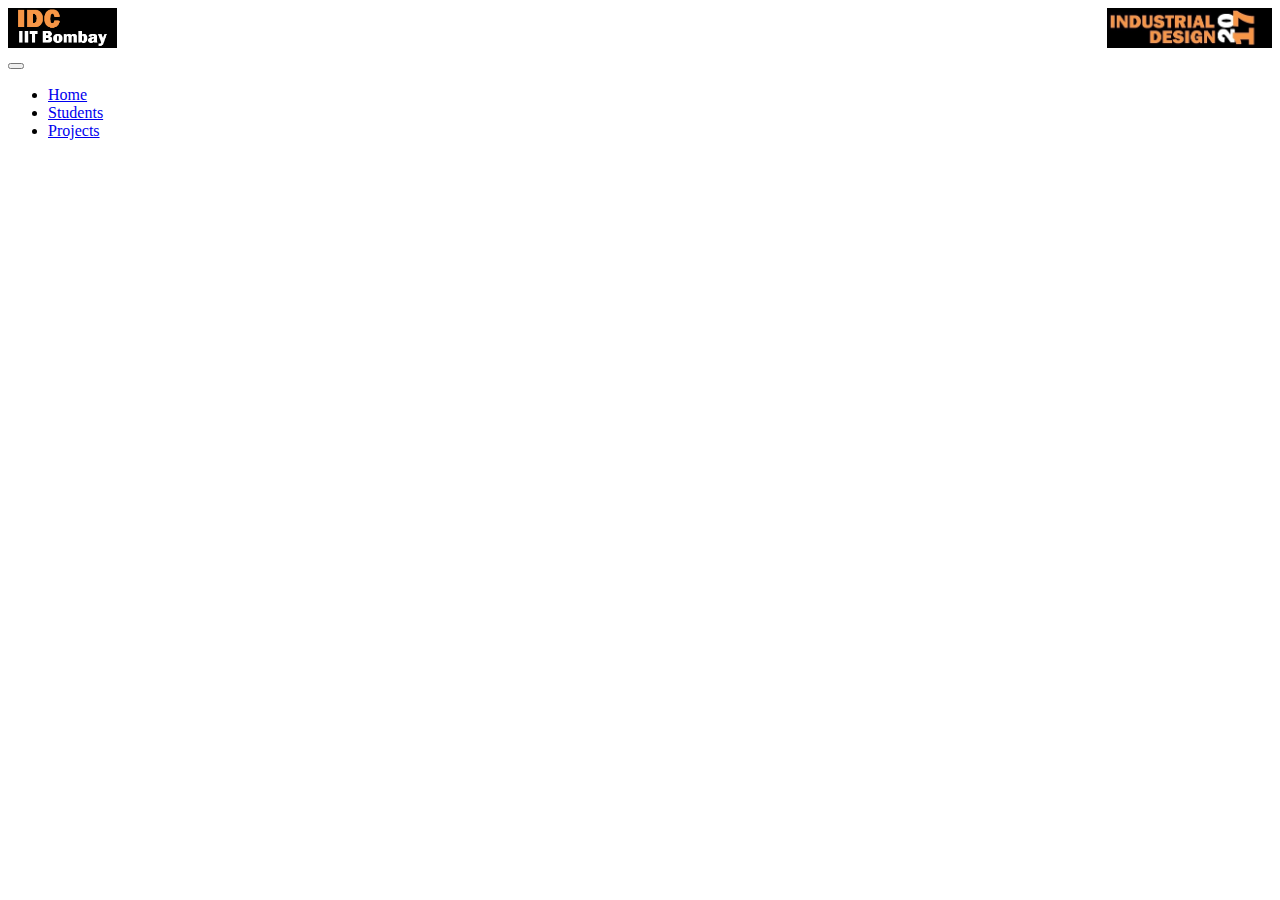
<file: header.html>
<!DOCTYPE html>
<html>
<body>

<header class="top_header" id="topnavi">
    <img src="images/IDC_Logo1.png" style="height:40px;"/>
	 <img src="images/id17_4.jpg" style="height:40px;float:right;"/>
	<!--<h3 class="heading text-right">STUDENTS</h3> -->
<section class="top_menu_back">
       <div class='row'>
	   <div class="col-sm-2"></div>
        <div class='col-sm-20 col-xs-24'>
			<nav class="navbar navbar-inverse top_menu">
			  <div class="container-fluid">
				<div class="navbar-header">
				  <button type="button" class="navbar-toggle mobile_button_nav" data-toggle="collapse" data-target="#myNavbar">
					<span class="icon-bar"></span>
					<span class="icon-bar"></span>
					<span class="icon-bar"></span>                        
				  </button>
<!--				  <a class="navbar-brand" href="#">WebSiteName</a>-->
				</div>
				<div class="collapse navbar-collapse" id="myNavbar">
				  <ul class="nav navbar-nav nav_links">
					<li class=""><a href="home.html" class="">Home</a></li>
                    <li class=""><a href="index.html">Students</a></li>
					<li class=""><a href="project.html">Projects</a></li>
				  </ul>
<!--
				  <ul class="nav navbar-nav navbar-right">
					<li><a href="#"><span class="glyphicon glyphicon-user"></span> Sign Up</a></li>
					<li><a href="#"><span class="glyphicon glyphicon-log-in"></span> Login</a></li>
				  </ul>
-->
				</div>
			  </div>
			</nav>
         </div>
		 
		 <div class="col-sm-2"></div>
       </div>
</section>
</header>

<script>
$(document).ready(function(){
/* alert('alert 1');
$('.nav_links li').addClass('active');
 $('.nav_links li').click(function(e) { 
  alert('check');
    		    $('.nav_links li').addClass('active').siblings().removeClass('active');
    		}); */
$(function(){
  $('a').each(function() {
    if ($(this).prop('href') == window.location.href) {
      $(this).addClass('active');
    }
  });
});
}); 
</script>
</body>
</html>
</file>
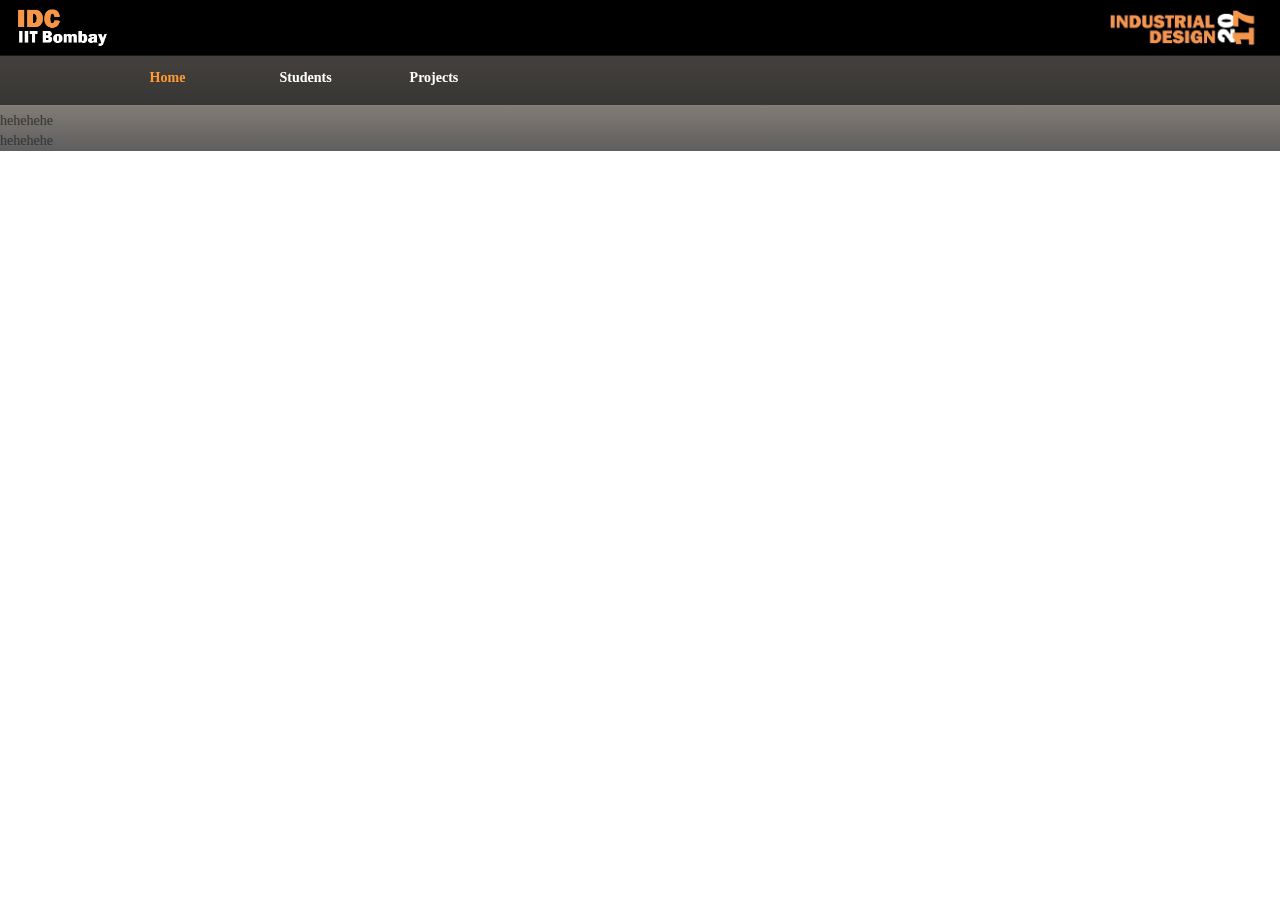
<file: home.html>
<!DOCTYPE html>
<html>
<head>
  <meta charset="utf-8">
  <meta name="viewport" content="width=device-width, initial-scale=1">
  <link href='bootstrap/css/bootstrap.css' rel='stylesheet'>
  <script src='https://ajax.googleapis.com/ajax/libs/jquery/1.11.1/jquery.min.js'></script>
 <script src='function.js'></script>
  <script src='bootstrap/js/bootstrap.js'></script>
  <title>home page</title>
  <link href="css/style.css" rel="stylesheet">
    <!--<script>
    $(function(){
      $("#headerInclude").load("header.html");
    });
  </script> -->
</head>
<body>
<div class="main_page">

<div id="headerInclude"></div>


<section><div style="height:80px; width:100%; margin-bottom: 15px;"></div></section>


<div> hehehehe
</div>
<div> hehehehe
</div>

</div>


<!--
<footer>
<table>
   <tr>
        <th><a href="file:///C:/Users/minkumari/Desktop/bootstrap/bootstrap3.html">Home</a></th>
        <th><a href="file:///C:/Users/minkumari/Desktop/bootstrap/bootstrap3.html">About US</a></th>
        <th><a href="file:///C:/Users/minkumari/Desktop/bootstrap/bootstrap3.html">Events</a></th>
        <th><a href="file:///C:/Users/minkumari/Desktop/bootstrap/bootstrap3.html">News</a></th>
        <th><a href="file:///C:/Users/minkumari/Desktop/bootstrap/bootstrap3.html">Gallery</a></th>
   </tr>
</table>
</footer>
-->

<script>
$(document).ready(function(){

$.get('header.html').success(function(data)
 {
 //alert(data);
      $('#headerInclude').load('header.html');
   // alert("finished");
 });

 });
 


</script>

</body>
</html>
</file>
<file: css/style.css>
.main_page{
		font-family:verdana;
		background: linear-gradient(to bottom, rgba(186,151,115,0.6), rgba(26,26,26,0.7));
		//background-color:rgba(191, 191, 191,0.3);
		/*
		background: url(img3.jpg);
		background-position: center top;
		background-repeat: no-repeat;
		background-attachment: fixed;
		*/
	}
	.top_header{
		position: fixed;
		width: 100%;
		z-index:1;
		text-align: left;
	}
	.top_menu_back{
		position: fixed;
		width: 100%;
		z-index:1;
		left:0;
		/*     background-color: rgba(255, 255,255,0.6);*/
		background-color: rgba(32,32,32,0.75);
		padding-bottom: 0;
		padding-top: 0;
		margin-top: 7px;
	    top:48px;
		transition: top 1s ease-in-out;
	}
	.top_menu{
		margin-top: 0;
		margin-bottom: 0;
		/*    background-color: rgba(0,0,0,0.88);*/
		background-color: transparent;
		border:none;
	}
	.mobile_button_nav{
		border:none;
	}
	header,footer,section{
		padding:8px;
	}
	header,footer{
		color:white;
		background-color:rgb(0, 0, 0);
	}
	header
	{
		text-align:center;
	}
	.nav-up {
		top: -120px;
	}
	footer{
		border-collapse:collapse;
		border:none;
		width:100%;
	}
	table{
		width:100%;
	}
	tr,th
	{
		font-size:small;
		text-align:center;
		padding:20px;
	}
	.inner{
	  margin:0 15px;
	}
	.inner .info{
		background:rgba(255,255,255,0.80);
		border-radius: 14px;
		padding: 30px 5px;
		/*	box-shadow: 0 1px 5px rgba(0,0,0,.3);*/
		box-shadow: 5px 14px 25px rgba(0,0,0,.3);
		left:0;
		text-align: justify;
	}
	.inner .link_web{
	  //background-color: rgb(0,115,153);
	  background-color:rgb(255, 153, 51);
    border-radius: 19px;
    color: #fff;
    padding: 5px 20px;
    font-weight: bold;
	  border-width: 0;
    border-style: none;
	}
	.inner .link_web:hover{
		border:none;
	}
	.info_right{
	  padding-left: 15px;
	  padding-right: 20px;
	}
	.heading{
	  margin:0;
	  margin-right: 9%;
	}
  .nav_links li{
	  border:none;
	  border-radius: 30px;
	  padding: 5px 10px;
	  margin: 8px 10px;
	  width: 110px;
	  text-align: center;
	/*    background-color: rgb(255, 133, 51);*/
		font-weight:bold;
	}
	.nav_links li a{
		color:#fff !important;
		padding: 0;
		margin: 0;
		text-align: left;
	}
	.nav_links li a:hover{
		/*color:rgb(255, 179, 128) !important;*/
		color:rgb(255, 153, 51) !important;
		font-weight: bold;
		background-color: transparent;
	}

	.nav_links > li > .active{
		color: rgb(255, 153, 51) !important;
		background-color: transparent !important;
	}
	.nav_links .open > a, .nav_links .open > a:focus, .nav_links .open > a:hover{
		background-color: transparent !important;
	}
</file>
